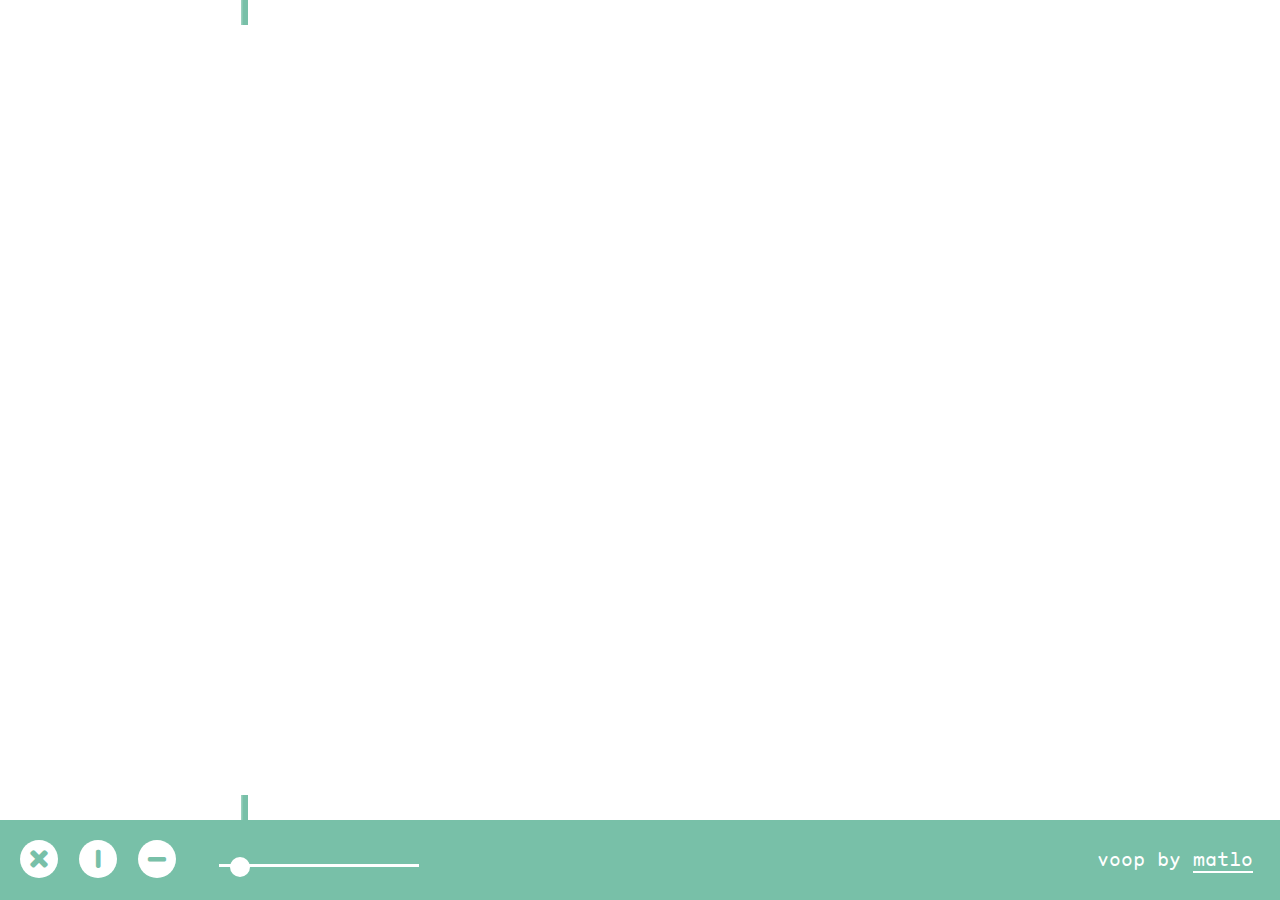
<file: index.html>
<!DOCTYPE html>

<html>
<head>
	<meta http-equiv="Content-Type" content="text/html; charset=utf-8">  
	<title>Voop</title> 
  <link rel="stylesheet" href="s.css">
</head>
<body>  

  <div id="controls">  
    <div id="buttons">
  	 <button id="delete" class="untoggle" onclick="aFreshStart()"></button>
     <button id="vertical-snap" class="untoggle" onclick="toggleHSnap()"></button>
     <button id="horizontal-snap" class="untoggle" onclick="toggleVSnap()"></button>     
    </div>  
    <input id="timeSlider" type="range" min="0" max="80" value="5">
    <div id="belzebu">
      voop by <a href="http://matlo.me">matlo</a>
    </div>
  </div>

  <script src="js/recorder.js"></script>
  <script src="js/pixi.js"></script>
  <script src="js/voop.js"></script>
</body>
</html>
</file>
<file: s.css>
@font-face {
      font-family: 'icons';
      src:url('fonts/icons.eot');
      src:url('fonts/icons.eot') format('embedded-opentype'),
        url('fonts/icons.woff') format('woff'),
        url('fonts/icons.ttf') format('truetype'),
        url('fonts/icons.svg') format('svg');
      font-weight: normal;
      font-style: normal;
    }

    @font-face {
      font-family: 'monosten';
      src:url('fonts/monosten-a-webfont.eot');
      src:url('fonts/monosten-a-webfont.eot') format('embedded-opentype'),
        url('fonts/monosten-a-webfont.woff') format('woff'),
        url('fonts/monosten-a-webfont.ttf') format('truetype'),
        url('fonts/monosten-a-webfont.svg') format('svg');
      font-weight: normal;
      font-style: normal;
    }    

    body {
      margin: 0;
      padding: 0;
      background-color: #78C0A8;            
      -webkit-font-smoothing: antialiased;
      -moz-osx-font-smoothing: grayscale;
    }  

    button {
    	  background: white;
        outline: none;
        color: #78C0A8;
        font-size: 18px;
        border: 0;        
        border-radius: 20px;
        font-family: 'icons';     
        margin-right: 17px;
    } 

    input[type=range] {
      -webkit-appearance: none;      
      width: 200px;      
    }
    input[type=range]:focus {
      outline: none;
    }
    input[type=range]::-webkit-slider-runnable-track {
      width: 100%;
      height: 3px;
      cursor: pointer;
      border-radius: 2px;  
    }
    input[type=range]::-webkit-slider-thumb {            
      height: 20px;
      width: 20px;
      border-radius: 10px;
      background: #FFF;
      cursor: pointer;
      margin-top: -7px;
      -webkit-appearance: none;      
    }
    
    input[type=range]::-moz-range-track {
      width: 100%;
      height: 5px;
      cursor: pointer;
      border-radius: 2px; 
    }
    input[type=range]::-moz-range-thumb {
      height: 20px;
      width: 20px;
      border-radius: 10px;
      background: #FFF;
      cursor: pointer;
      margin-top: -7px;
      -moz-appearance: none;
    }        

    .toggle {
        background: #78C0A8;        
        color: white;        
        border: 3px solid white;    
        padding: 7px;    
    } 

    .untoggle {
        background: white;        
        color: #78C0A8;        
        border: 0;    
        padding: 10px;    
    } 

    a {
      color: white;
      text-decoration: none;
      border-bottom: 2px solid white;
    }

    #controls {
    	position: absolute;
    	bottom:0;
    	width: 100%;
    	height: 80px;
    } 	 

    #buttons {
      margin: 20px;
      display: inline-block;
    }

    #belzebu {
      font-family: 'monosten';
      font-size: 1.2em;
      color: white;      
      display: inline-block;
      float: right;
      margin: 1.4em;      
    }

    #delete:before {         
      content: "\e605";
    }

    #delete:active {
        background: #78C0A8;        
        color: white;        
        border: 3px solid white;    
        padding: 7px; 
    }

    #vertical-snap:before {         
      content: "\e601";
    }

    #horizontal-snap:before {         
      content: "\e602";
    }

    #chrome-message {
      font-family: 'monosten';
      width: 50%;
      margin: 5em auto;
      font-size:1.8em;
      line-height: 2em;
    }
</file>
